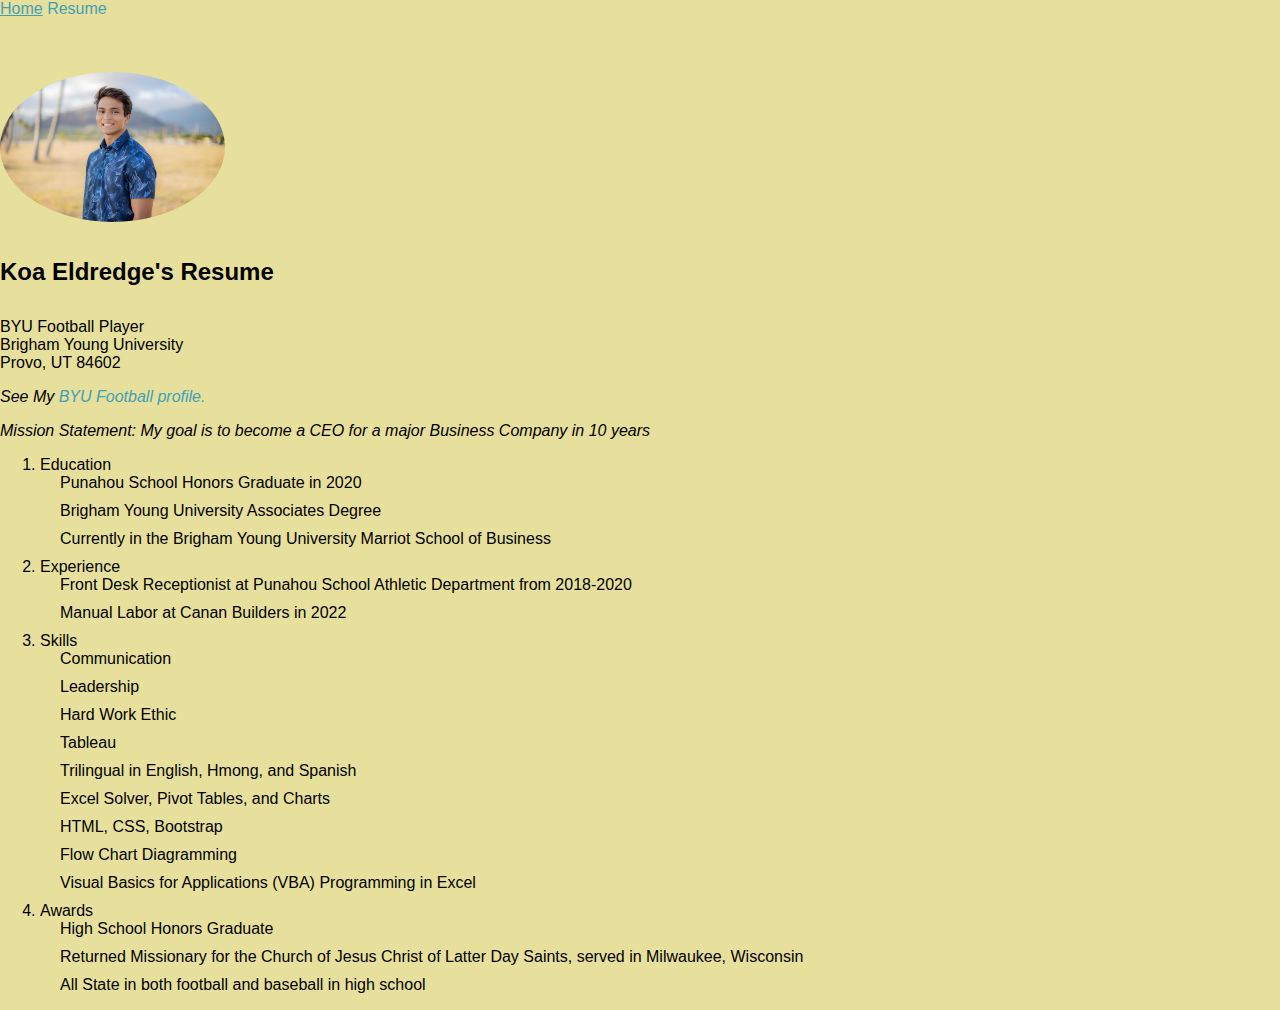
<file: resume.html>
<!DOCTYPE html>
<html lang="en">
<head>
    <link rel="stylesheet" type="text/css" href="style.css">
    <meta charset="UTF-8">
    <meta name="viewport" content="width=device-width, initial-scale=1.0">
    <title>My Resume</title>
</head>
<body>
 <a href="index.html">Home</a>
 <a href="#">Resume</a><br><br>
    <br><br>
    <img src="headshot.JPG" height="150" alt="Koa Eldredge headshot">
    <h4>Koa Eldredge's Resume</h4>

    BYU Football Player<br>
    Brigham Young University <br>
    Provo, UT 84602

    <p>
        See My <a href="https://www.google.com/url?sa=i&url=https%3A%2F%2Fbyucougars.com%2Fathlete%2Ffootball%2F1303091%2Fkoa-eldredge&psig=AOvVaw2MHbZvXay-mod3BniWklLD&ust=1712863729469000&source=images&cd=vfe&opi=89978449&ved=0CBIQjRxqFwoTCKCnoeWwuIUDFQAAAAAdAAAAABAJ" target="_blank" title="Koa Eldredge BYU profile ">BYU Football profile.</a>
    </p>
    <p>Mission Statement: My goal is to become a CEO for a major Business Company in 10 years</p>

    <ol>
        <li>Education
            <ul>
                <li>Punahou School Honors Graduate in 2020</li>
                <li>Brigham Young University Associates Degree</li>
                <li>Currently in the Brigham Young University Marriot School of Business</li>
            </ul>
        </li>
        
        <li>Experience
            <ul>
                <li>Front Desk Receptionist at Punahou School Athletic Department from 2018-2020</li>
                <li>Manual Labor at Canan Builders in 2022</li>
            </ul>
        </li>
        <li>Skills
            <ul>
                <li>Communication</li>
                <li>Leadership</li>
                <li>Hard Work Ethic</li>
                <li>Tableau</li>
                <li>Trilingual in English, Hmong, and Spanish</li>
                <li>Excel Solver, Pivot Tables, and Charts</li>
                <li>HTML, CSS, Bootstrap</li>
                <li>Flow Chart Diagramming</li>
                <li>Visual Basics for Applications (VBA) Programming in Excel</li>
            </ul>
        </li>
         <li>Awards
            <ul>
                <li>High School Honors Graduate</li>
                <li>Returned Missionary for the Church of Jesus Christ of Latter Day Saints, served in Milwaukee, Wisconsin</li>
              <li>All State in both football and baseball in high school</li>
            </ul>
        </li>
    </ol>
</body>
</html>
</file>
<file: style.css>
/* Styles for the body */
body {
    font-family: Arial, sans-serif;
    margin: 0;
    padding: 0;
    background-color: #e7e09d;
}

/* Styles for the header */
h4 {
    color: #000000;
    font-size: 24px; /* Increase the font size */
}

/* Styles for the main content */
.main-content {
    max-width: 800px;
    margin: 0 auto;
    padding: 20px;
    background-color: #ada5fd;
    border-radius: 5px;
    box-shadow: 0 0 10px rgba(0, 0, 0, 0.1);
}

/* Styles for the links */
a {
    color: #419fb6;
    text-decoration: none;
}

a:hover {
    text-decoration: underline;
}

/* Styles for the image */
img {
    border-radius: 50%;
}

/* Styles for the list items */
li {
    margin-bottom: 10px;
}

/* Styles for the nested lists */
ul {
    list-style-type: none;
    padding-left: 20px;
}

/* Styles for the mission statement */
p {
    font-style: italic;
}

/* Styles for the awards */
ul:last-child {
    margin-bottom: 0;
}
</file>
